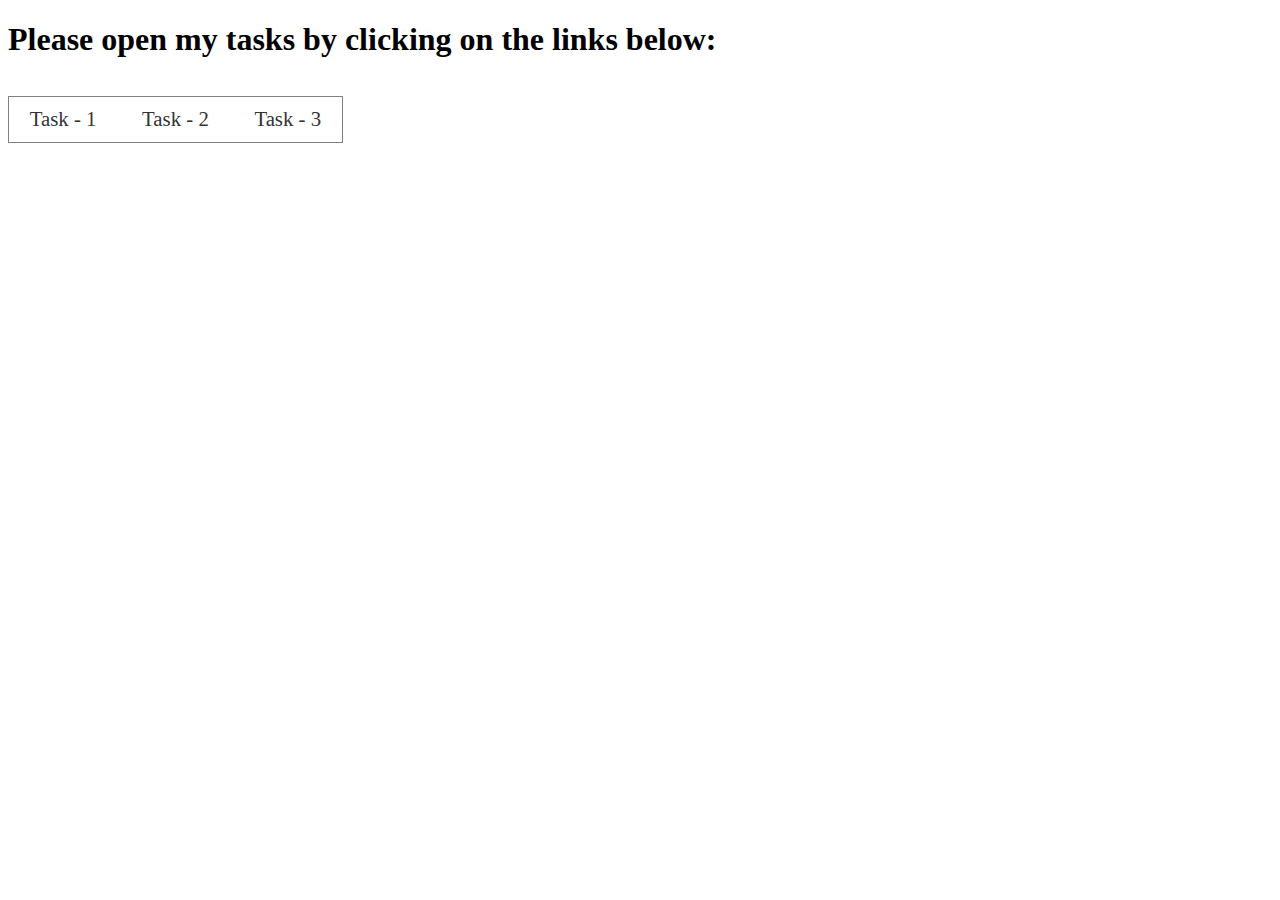
<file: index.html>
<!DOCTYPE html>
<html lang="en">
<head>
    <title>Tech Karo Test</title>
    <link rel="stylesheet" href="style.css">
</head>
<body>
    <h1>Please open my tasks by clicking on the links below:</h1>
    <ul>
        <li><a target="_blank" href="task-1/index.html">Task - 1</a></li>
        <li><a target="_blank" href="task-2/index.html">Task - 2</a></li>
        <li><a target="_blank" href="task-3/index.html">Task - 3</a></li>
    </ul>
</body>
</html>
</file>
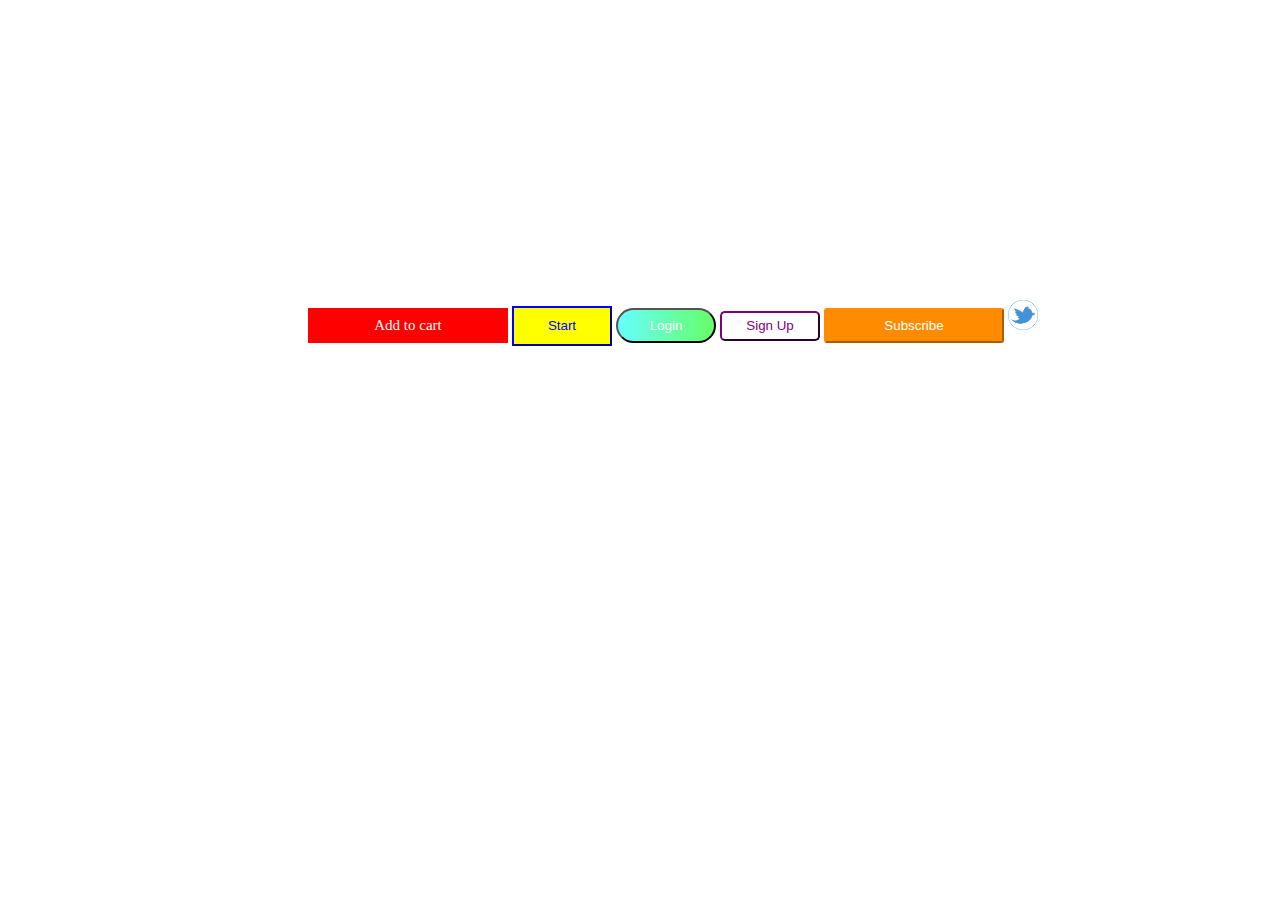
<file: task-1/index.html>
<!DOCTYPE html>
<html lang="en">

<head>
    <meta charset="UTF-8">
    <meta name="viewport" content="width=device-width, initial-scale=1.0">
    <meta http-equiv="X-UA-Compatible" content="ie=edge">
    <title>Logos</title>
    <style>
        section {
            padding: 0%;
            margin: 0%;
            margin-top: 300px;
            margin-right: 200px;
            margin-left: 300px
        }

        .cart {
            background-color: red;
            color: white;
            border-color: transparent;
            width: 200px;
            height: 35px;
            text-align: center;
            font-family: 'gugi';
            font-size: 15px;
        }

        .cart:hover {
            background-color: tomato;
            color: white
        }

        .start {
            border-color: blue;
            background-color: yellow;
            width: 100px;
            height: 40px;
            color: blue;
        }
        .start:hover{
            background-color: blue;
            color: yellow;
        }

        .Login {
            background-image: linear-gradient(-90deg, #66ff66, #66ffff );;
            color: white;
            border-radius: 55px;
            width: 100px;
            height: 35px;
        }

        .Signup {
            border-color: purple;
            background-color: white;
            width: 100px;
            height: 30px;
            color: purple;
            border-radius: 5px;
        }
        .Signup:hover{
            background-color: purple;
            color:white;
        }

        .Subscribe {
            border-color: darkorange;
            color: white;
            width: 180px;
            height: 35px;
            background-color: darkorange;
            border-radius: 3px;
        }
        .Subscribe:hover{
            color: white;
            background-color: orange;
        }

        .image {
            width: 30px;
        }
    </style>
</head>

<body>
    <section>
        <button class="cart">Add to cart</button>
        <button class="start">Start</button>
        <button class="Login">Login</button>
        <button class="Signup">Sign Up</button>
        <button class="Subscribe">Subscribe</button>
        <img src="download.png" alt="twitter" class="image">
    </section>
</body>

</html>
</file>
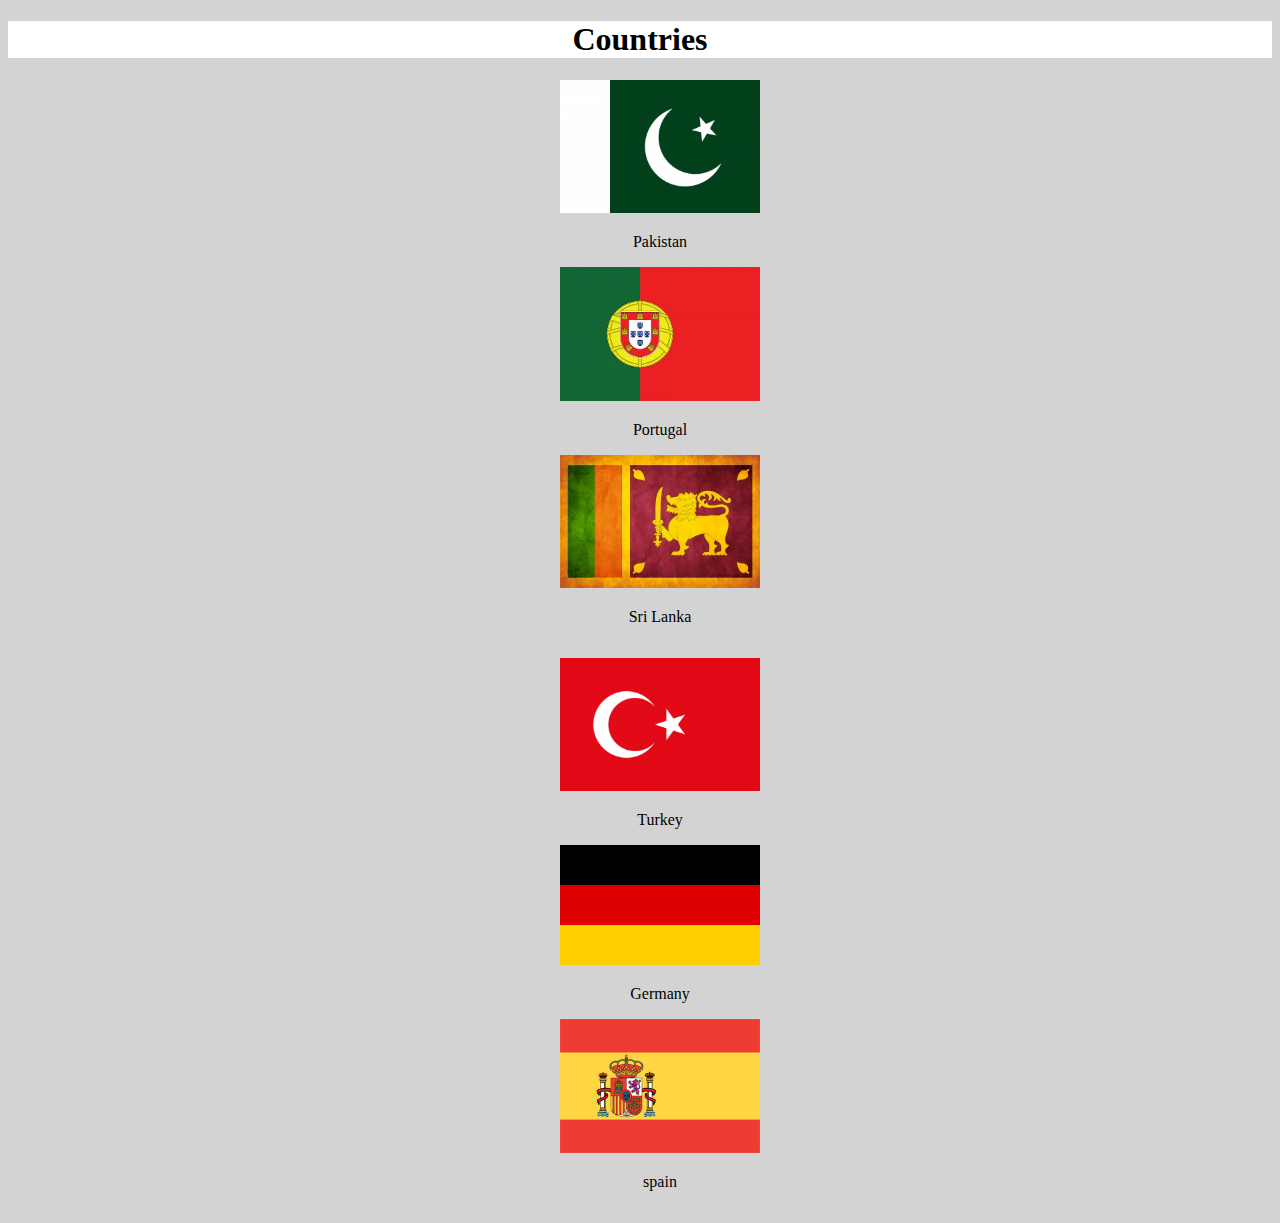
<file: task-2/index.html>
<!DOCTYPE html>
<html lang="en">

<head>
    <meta charset="UTF-8">
    <meta name="viewport" content="width=device-width, initial-scale=1.0">
    <meta http-equiv="X-UA-Compatible" content="ie=edge">
    <title>Flags</title>
    <style>
        body {
            background-color: lightgrey;
        }
        ul{
            list-style-type:none;
            overflow: hidden;
        }
        ul#menu li{
            display: inline;
        }
        
        header {
            text-align: center;
            background-color: white;
        }

        section {
            text-align: center;

        }

        p {
            font-family:
        }

        .pak {
            width: 200px;
        }

        .por {
            width: 200px;
        }

        .sri {
            width: 200px;
        }

        .tur {
            width: 200px;
        }

        .ger {
            width: 200px;
        }

        .esp {
            width: 200px;
        }
    </style>
</head>

<body>
    <header>
        <h1>Countries</h1>
    </header>
    <section>
        <ul id="menu">
           <li><img src="pakistan.png" alt="pakistan" class="pak"><br>
            <p>Pakistan</p>
            </li>

            <li><img src="portugal.jpg" alt="portugal" class="por"><br>
                <p>Portugal</p></li>
            <li><img src="srilanka.jpg" alt="Sri Lanka" class="sri"><br>
                <p>Sri Lanka</p>
                </li>
        </ul>
        <ul>
            <li> <img src="turkey.png" alt="Turkey" class="tur"><br>
        <p>Turkey</p></li>
        <li> <img src="1280px-Flag_of_Germany.svg.png" alt="Germany" class="ger"><br>
        <p>Germany</p></li>
        <li></li><img src="spain.jpg" alt="Spain" class="esp"><br>
        <p>spain</p></li>
    </ul>
    </section>
</body>

</html>
</file>
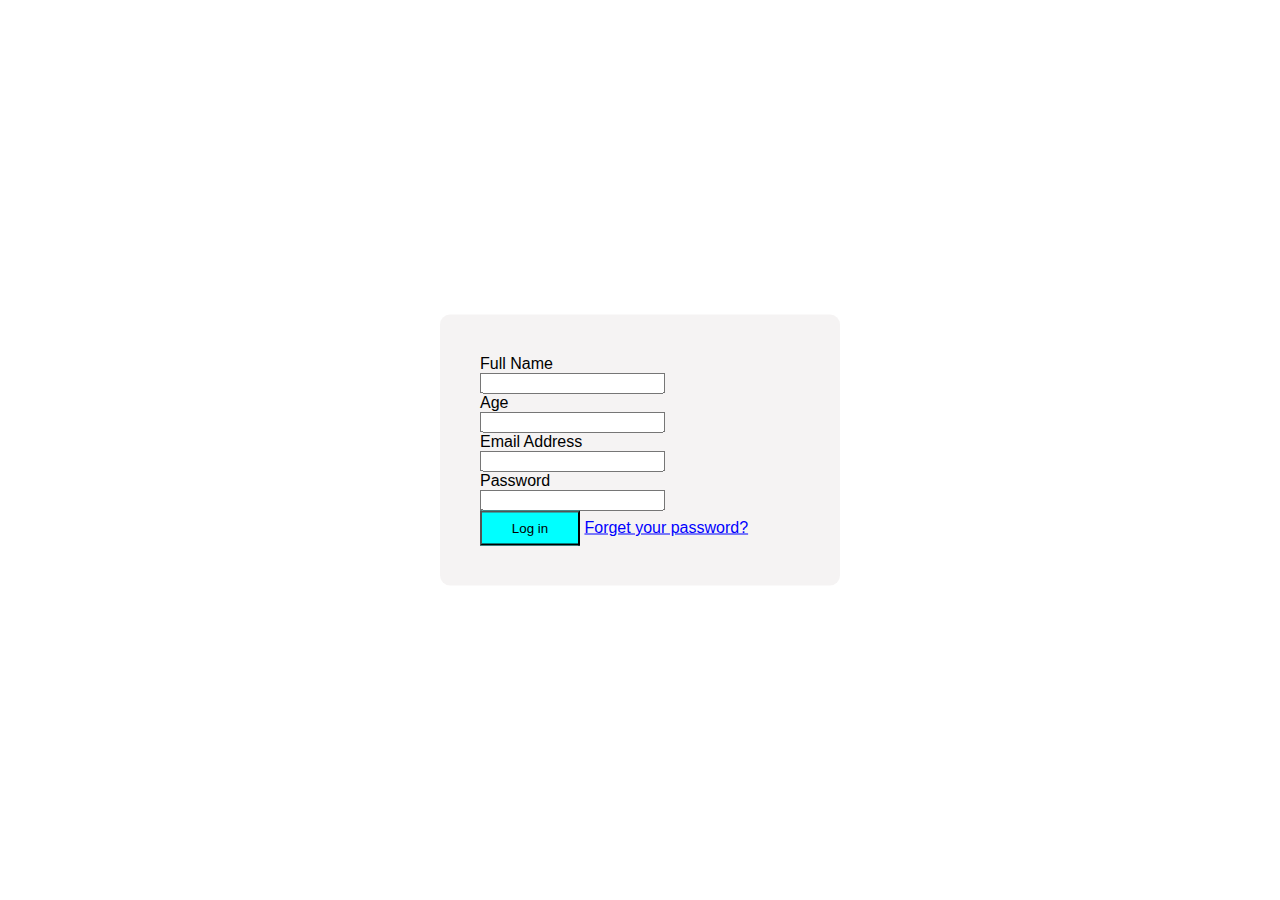
<file: task-3/index.html>
<!DOCTYPE html>
<html lang="en">
<head>
    <meta charset="UTF-8">
    <meta name="viewport" content="width=device-width, initial-scale=1.0">
    <meta http-equiv="X-UA-Compatible" content="ie=edge">
    <title>Login</title>
   <link rel="stylesheet" href="style.css">
</head>
<body>
    
    <div class="box">
            <div>
                <label>Full Name</label>
                <br>
                <input type="text" name="" required>
              
            </div>
            <div>
                    <label>Age</label><br>
                <input type="text" name="" required>
                
            </div>
            <div>
                    <label>Email Address</label><br>
                <input type="text" name="" required>
              
            </div>
            <div>
                    <label>Password</label><br>
                <input type="password" name="" required>
              
            </div>
            <button class="btn">Log in</button>
            <a href="#">Forget your password?</a>
        </form>
    </div>    
</body>
</html>
</file>
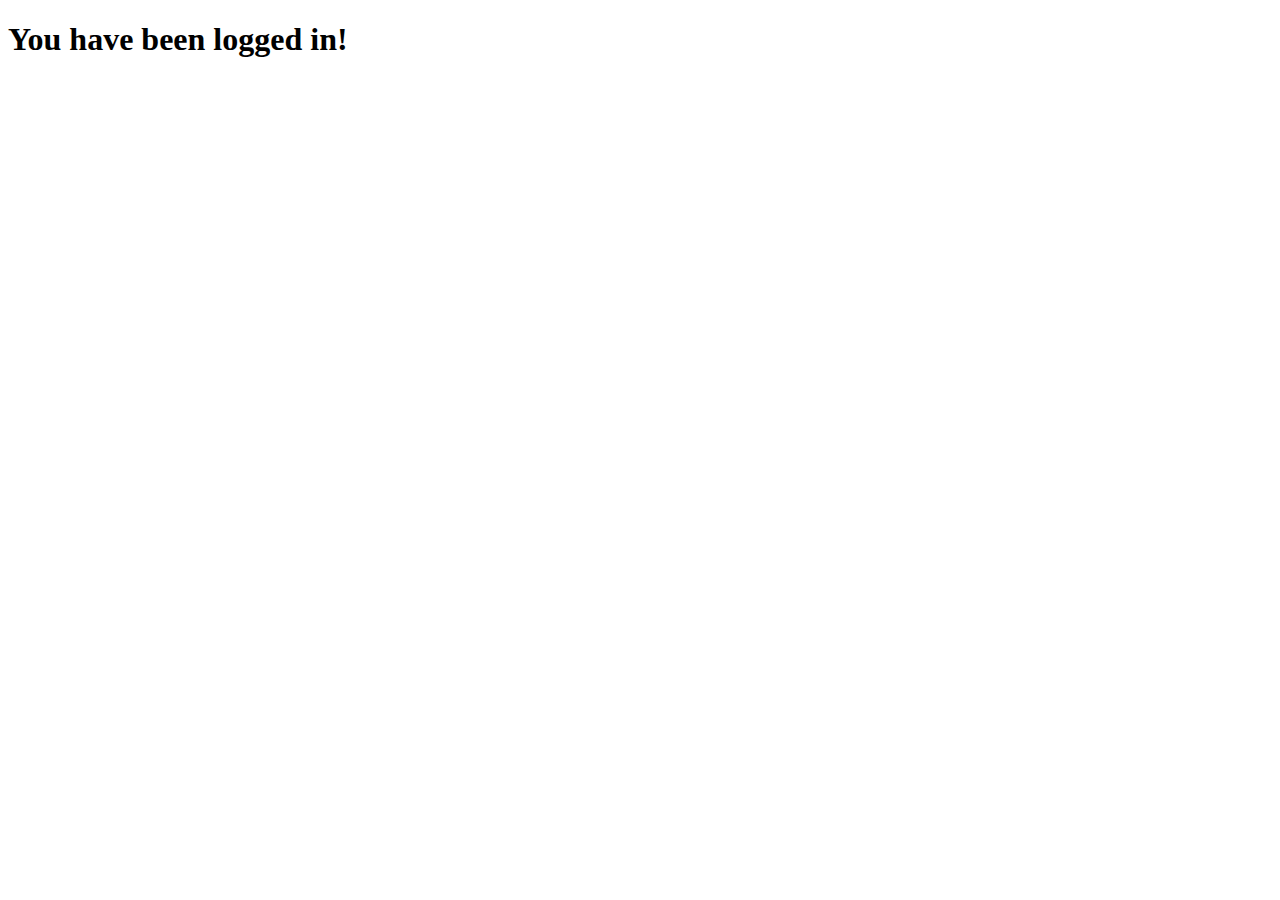
<file: task-3/logged-in.html>
<!DOCTYPE html>
<html lang="en">
<head>
    <meta charset="UTF-8">
    <meta name="viewport" content="width=device-width, initial-scale=1.0">
    <meta http-equiv="X-UA-Compatible" content="ie=edge">
    <title>Document</title>
</head>
<body>
    <h1>You have been logged in!</h1>
</body>
</html>
</file>
<file: style.css>
li {
    padding: 0.5em 1em;
    display: inline-block;
    font-size: 1.3em;
}

ul {
    list-style: none;
    border: 1px solid grey;
    display: inline-block;
    padding: 0;
}

a {
    text-decoration: none;
    color: #333;
}

li:hover {
    background-color: orange;
    cursor: pointer;
}

li:hover a {
    color: white;
}
</file>
<file: task-3/style.css>
body
    {
        margin: 0;
        padding: 0;
        font-family: sans-serif;
        background-: linear-gradient(90deg, #66ffff, #66ff6);         
        background-size: cover;
    }
    .box
    {
        position: absolute;
        top: 50%;
        left: 50%;
        transform: translate(-50%,-50%);
        width: 400px;
        padding: 40px;
        background: rgba(223, 215, 215, 0.3);
        box-sizing: border-box;
        border-radius: 10px;
    }
    .box h2
    {
        margin: 0 0 30px;
        padding: 0;
        color: #fff;
        text-align: center;
    }
    .box .inputBox
    {
        position: relative;
    }
    .box .inputBox input
    {
        width: 100%;
        padding: 10px 0;
        font-size: 16px;
        color: #fff;
        margin-bottom: 30px;
        border: none;
        border-bottom: 1px solid #fff;
        outline: none;
        background: transparent;
    }
    .box .inputBox label
    {
        position: absolute;
        top: 0;
        left: 0;
        padding: 10px 0;
        font-size: 16px;
        color: #fff;
        pointer-events: none;
        transition: .5s;
    }
    a{
        color: blue;
    }
    .box input[type="submit"]
    {
        background: transparent;
        border: none;
        outline: none;
        color: #fff;
        background: #03a9f4;
        padding: 10px 20px;
        cursor: pointer;
        border-radius: 5px;
    }
    a
    {
        color: blue
    }
    .btn{
        background-color: aqua;
        fontcolor: #fff;
        width: 100px;
        height: 35px

    }
    .btn:hover{
        background-color: green;
        color:  white
    }
</file>
